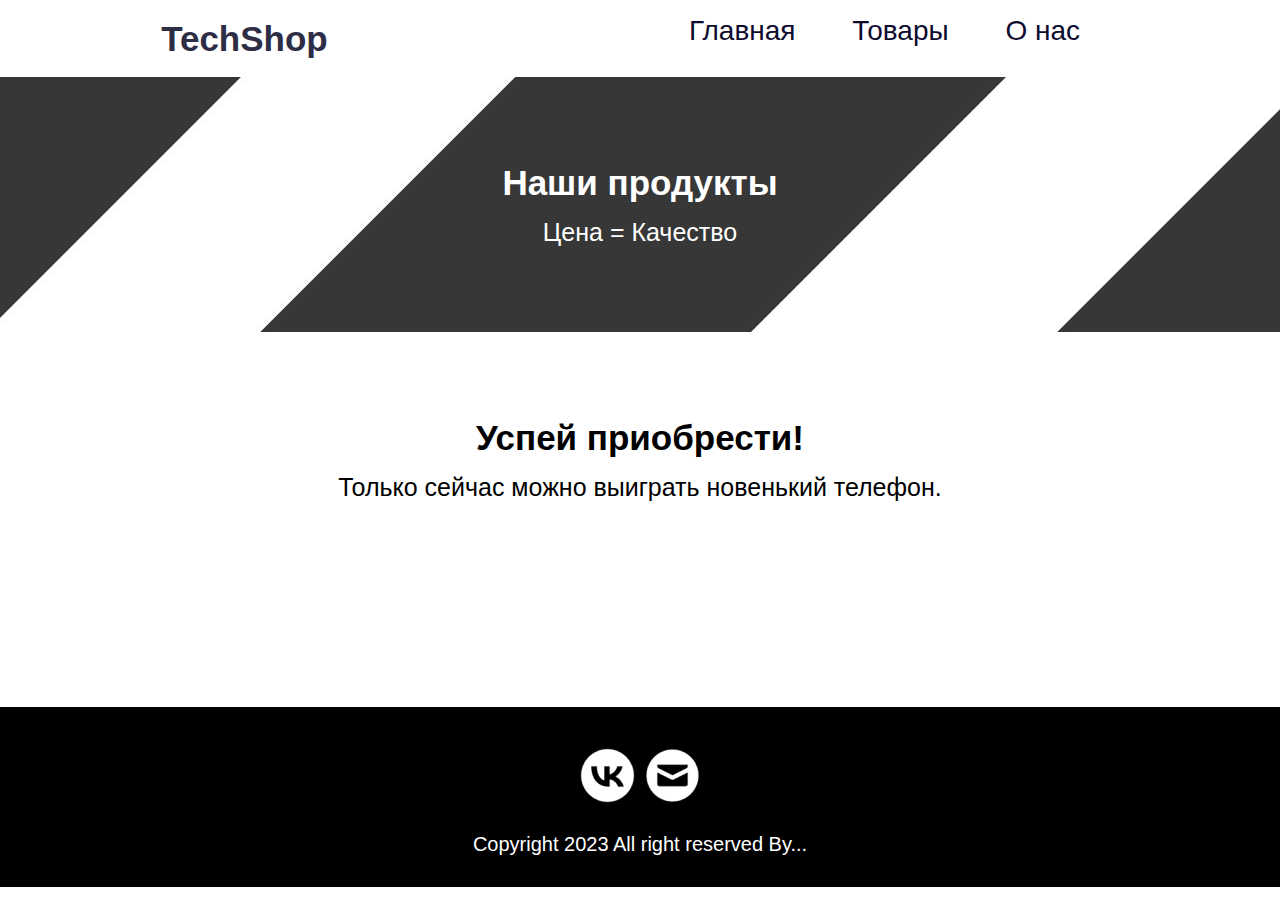
<file: index.html>
<!DOCTYPE html>
<html lang="ru">
  <head>
    <meta charset="UTF-8" />
    <meta name="viewport" content="width=device-width, initial-scale=1" />
    <title>TechShop</title>
    <link rel="stylesheet" href="style.css" />
    <script src="script.js" defer></script>
  </head>
  <body>
    <header class="header">
      <div class="name">TechShop</div>
      <div class="nav">
        <nav class="navigation">
          <a href="#" class="navig">Главная</a>
          <a href="#" class="navig">Товары</a>
          <a href="#" class="navig">О нас</a>
        </nav>
      </div>
    </header>
    <main class="container">
      <div class="banner">
        <div>
          <h2 class="prod">Наши продукты</h2>
          <div class="text_banner">Цена = Качество</div>
        </div>
      </div>
      <div class="head_main">
        <div>
          <h2 class="buy_text">Успей приобрести!</h2>
          <div class="only_now_text">
            Только сейчас можно выиграть новенький телефон.
          </div>
        </div>
      </div>

      <div class="products">
        <div class="product" class="active">
          <img src="img/image 1.jpg" alt="img1" />
          <p class="name_product">HONOR</p>
          <p class="price">Цена: 400$</p>
        </div>
        <div class="product">
          <img src="img/image 2.png" alt="img2" />
          <p class="name_product">REALME</p>
          <p class="price">Цена: 350$</p>
        </div>
        <div class="product">
          <img src="img/image 3.png" alt="img3" />
          <p class="name_product">SAMSUNG</p>
          <p class="price">Цена: 599$</p>
        </div>
      </div>
    </main>

    <footer class="footer">
      <div class="footer_container">
        <div class="social_icon">
          <img src="img/VK Circled.png" alt="VK" />
          <img src="img/Circled Envelope.png" alt="mail" />
        </div>
        <div class="text_footer">Copyright 2023 All right reserved By...</div>
      </div>
    </footer>
  </body>
</html>
</file>
<file: style.css>
* {
  margin: 0;
  padding: 0;
  font-family: "Franklin Gothic regular", "Arial Narrow", Arial, sans-serif;
}

a {
  text-decoration: none;
}

.header {
  background-color: white;
  display: flex;
  align-items: center;
  justify-content: space-between;
  margin-bottom: 15px;
}

.name {
  color: rgb(46, 45, 70);
  width: 50%;
  text-align: center;
  margin: 15px 0 0 0;
  font-size: 35px;
  font-weight: 600;
}

.nav {
  width: 40%;
  margin: 15px 200px;
}

.navigation {
  display: flex;
  align-items: center;
  justify-content: space-between;
}

.navig {
  color: rgb(13, 11, 46);
  font-size: 28px;
}

.banner {
  display: flex;
  text-align: center;
  align-items: center;
  justify-content: space-around;
  height: 255px;
  background: url(img/bg.jpg);
  background-position: center;
  color: white;
}

.prod {
  font-weight: 600;
  font-size: 35px;
  margin-bottom: 15px;
}

.text_banner {
  font-size: 25px;
  font-weight: 400;
}

.head_main {
  display: flex;
  text-align: center;
  align-items: center;
  justify-content: space-around;
  height: 255px;
}

.buy_text {
  font-weight: 600;
  font-size: 35px;
  margin-bottom: 15px;
}

.only_now_text {
  font-size: 25px;
  font-weight: 400;
}

.products {
  display: flex;
  align-items: center;
  justify-content: center;
  position: relative;
  margin: 20px 0;
}

.product {
  width: 200px;
  opacity: 0;
  transition: opacity 1s ease-in-out;
  height: 350px;
  border: 1px solid black;
  padding: 20px 40px;
  border-radius: 30px;
  text-align: center;
  position: absolute;
}

.products img {
  width: 200px; 
  height: 270px;
}

.active {
  position: relative;
  border: 1px solid black;
  padding: 20px 40px;
  border-radius: 30px;
  text-align: center;
  opacity: 1;
}

.name_product {
  font-size: 20px;
  font-weight: 600;
  margin: 10px 0;
}

.price {
  font-size: 20px;
  font-weight: 400;
}

.container {
  margin-bottom: 100px;
}

.footer {
  height: 180px;
  background-color: black;
  color: white;
  display: flex;
  align-items: center;
  justify-content: center;
}

.social_icon {
  display: flex;
  justify-content: center;
  margin: 25px 0;
}

.text_footer {
  font-size: 20px;
  font-weight: 500;
  margin-bottom: 20px;
}

@media screen and (max-width: 768px) {
  .header {
    width: 768px;
    justify-content: flex-start;
  }

  .name {
    width: 300px;
    display: inline;
    font-size: 25px;
    font-weight: 500;
    margin: 10px 20px 0 20px;
  }

  .navigation {
    width: 300px;
    font-size: 20px;
  }

  .nav {
    margin: 0;
  }

  .navig {
    font-size: 20px;
    font-weight: 300;
    margin-top: 15px;
  }

  .banner {
    width: 768px;
    background-size: 100%;
  }

  .products {
    display: flex;
    align-items: center;
    justify-content: space-between;
    margin: 20px;
  }

  .product {
    border: 1px solid black;
    padding: 20px 20px;
    border-radius: 30px;
    text-align: center;
  }

  .product:hover {
    transform: scale(1.02);
    transition: 0.2s ease;
    cursor: pointer;
  }
}

@media screen and (max-width: 425px) {
  .header {
    width: 100%;
    flex-direction: column;
    align-items: center;
  }

  .name {
    width: 300px;
    display: inline;
    font-size: 25px;
    font-weight: 500;
    margin: 10px 20px 0 20px;
  }

  .navigation {
    width: 300px;
    font-size: 20px;
  }

  .nav {
    margin: 0 100px 0 0;
  }

  .navig {
    font-size: 20px;
    font-weight: 300;
    margin-top: 15px;
  }

  .banner {
    width: 100%;
    background-size: 150%;
  }

  .prod {
    font-size: 20px;
    font-weight: 400;
  }

  .text_banner {
    font-size: 18px;
    font-weight: 300;
  }

  .products {
    flex-direction: column;
    margin: 0 20px;
  }

  .product {
    border: 1px solid black;
    padding: 20px 20px;
    border-radius: 30px;
    text-align: center;
    margin: 20px 0;
  }

  .product:hover {
    transform: scale(1.1);
    transition: 0.2s ease;
    cursor: pointer;
  }
}
</file>
